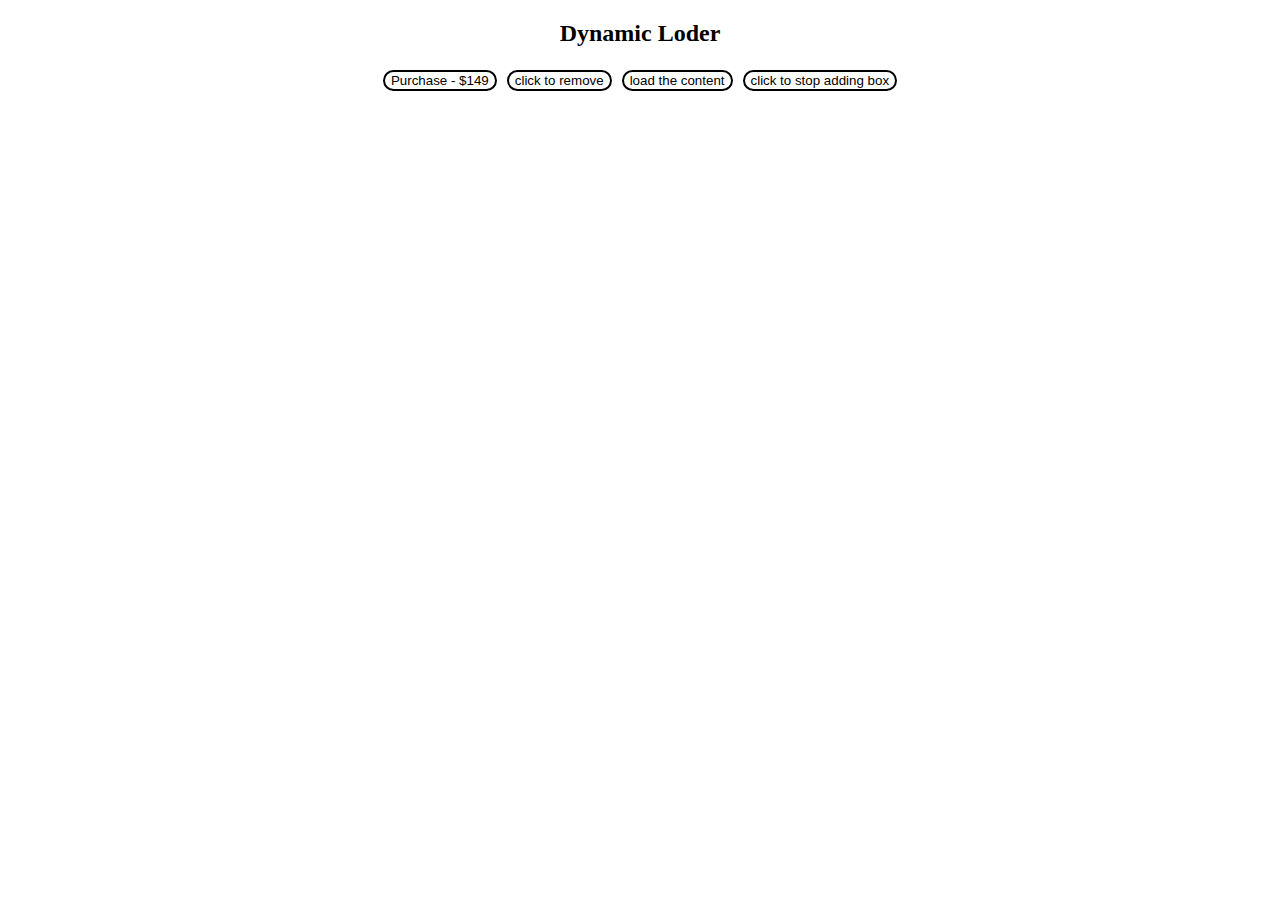
<file: index.html>
<!DOCTYPE html>
<html lang="en">

<head>
    <meta charset="UTF-8">
    <meta http-equiv="X-UA-Compatible" content="IE=edge">
    <meta name="viewport" content="width=device-width, initial-scale=1.0">
    <title>Dynamic Loder</title>
    <link rel="stylesheet" href="style.css">
</head>

<body id="body">

    <h2>Dynamic Loder</h2>
    <button class="btn" id="btn-1" onclick="errorMss()"> Purchase - $149 </button>
    <button onclick="removerror()">click to remove</button>
    <!-- <button class="boxlod" onclick="boxfun()">click here</button> -->
    <button onclick="GFG_Fun()">load the content</button>
    <button onclick="stopbox()">click to stop adding box</button>

    <p id="error"></p>
    <p id="GFG_UP"></p>
    <script src="script.js"></script>
</body>

</html>
</file>
<file: style.css>
body {
    text-align: center;
}

button {
    color: black;
    border: 2px black solid;
    border-radius: 500px;
    background-color: white;
    margin: 3px;
}

button:hover {
    background-color: rgb(195, 190, 190);
    cursor: pointer;
    box-shadow: 2px;
}

p {
    color: red;

}

.main_img {
    width: 400px;
}

img {
    width: 350px;
    margin: 5px;

}

/* .box-div {
    display: flex;
    flex-direction: column;
    width: 350px;
    height: 150px;
    margin: 5px;
    background-color: lightgrey;
    border: 3px solid green;
} */
</file>
